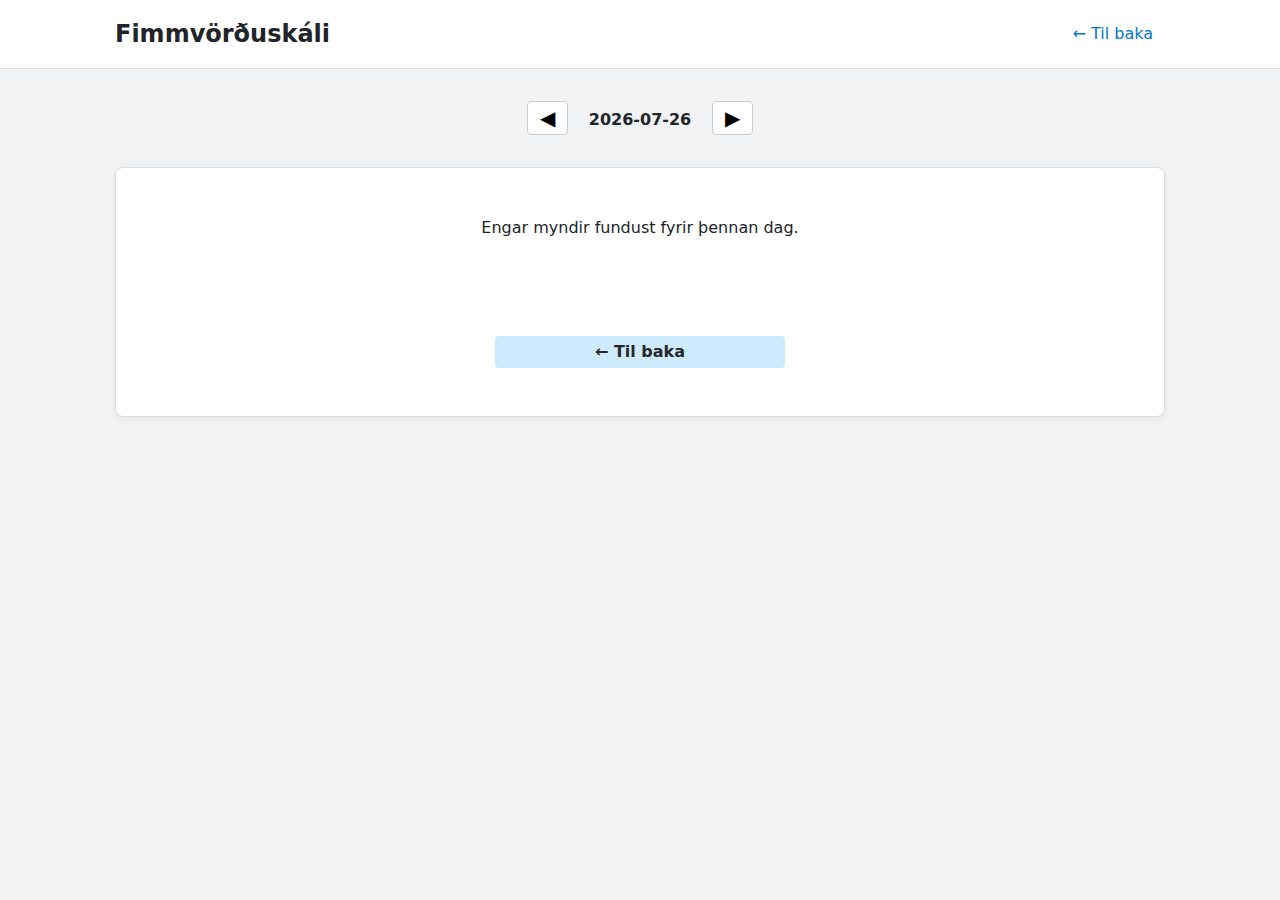
<file: web/history.html>
<!DOCTYPE html>
<html lang="is">
<head>
  <meta charset="UTF-8">
  <meta name="viewport" content="width=device-width,initial-scale=1">
  <title>Myndasafn – Fimmvörðuskáli</title>
  <link rel="stylesheet" href="styles.css?v=1">
</head>
<body>

    <header>
        <div class="centered-wrapper header-inner">
          <h1><a href="/">Fimmvörðuskáli</a></h1>
          <nav aria-label="Aðalvalmynd">
            <a href="index.html">← Til baka</a>
            </nav>
        </div>
      </header>
      

  <section id="day-selector" aria-label="Dagaval">
    <button id="prev-day" aria-label="Fyrri dagur">◀</button>
    <span id="current-day" role="status" aria-live="polite">Vel dag</span>
    <button id="next-day" aria-label="Næsti dagur">▶</button>
  </section>

  <main role="main" class="centered-wrapper">
    <div id="snapshot-grid" ></div>
    <!-- thumbnails will go here -->
    <section class="intro-section">
        <p style="text-align:center; margin-top:2rem;">
            <a href="/"
               class="cta-button" target="_blank" rel="noopener">
               ← Til baka
            </a>
    
          </p>
          
      </section>
  </main>

  
  <div id="lightbox" aria-hidden="true" role="dialog" aria-modal="true" aria-labelledby="lightbox-heading">
    <div class="lightbox-backdrop"></div>
    <img id="lightbox-img" alt="">
    <button id="lightbox-close" aria-label="Loka við stórmynd">×</button>
  </div>

  <script src="global.js?v=2"></script>
  <script src="history.js?v=2"></script>
</body>
</html>
</file>
<file: web/styles.css>
/* ===== Global Base Styles ===== */
html {
    box-sizing: border-box;
    font-size: 16px;
    line-height: 1.5;
    scroll-behavior: smooth;
  }
  
  *, *::before, *::after {
    box-sizing: inherit;
  }
  
  body {
    margin: 0;
    padding: 0;
    font-family: system-ui, sans-serif;
    background-color: #f0f2f4;
    color: #212529;
  }
  
  /* ===== Layout ===== */
  
  
  header {
    background-color: #ffffff;
    border-bottom: 1px solid #ddd;
  }

  
  .centered-wrapper {
    max-width: 1050px;
    margin: 0 auto;
    padding-left: 0;
    padding-right: 0;
  }
  
  
  
  header h1 {
    margin: 0;
    font-size: 1.5rem;
    flex-grow: 1;
  }

  .header-inner {
    display: flex;
    align-items: center;
    justify-content: space-between;
    padding: 1rem 0;
  }


header h1 a {
    color: inherit;
    text-decoration: none;
  }
  
  header h1 a:hover,
  header h1 a:focus {
    text-decoration: underline;
  }
  
  nav {
    display: flex;
    gap: 1rem;
  }
  
  nav a {
    color: #0077cc;
    text-decoration: none;
    font-weight: 500;
    padding: 0.35rem 0.75rem;
    border-radius: 4px;
    transition: background-color 0.2s ease;
  }
  
  nav a:hover,
  nav a:focus {
    background-color: #eef6fc;
    text-decoration: none;
    outline: none;
  }
  
  
  main.centered-wrapper {
    background: #fff;
    border: 1px solid #ddd;
    border-radius: 8px;
    box-shadow: 0 2px 8px rgba(0,0,0,0.05);
    padding: 2rem 1rem;    /* inner breathing room */
    margin-top: 1rem;      /* tuck up under header border */
  }
  
  
  .intro-section {
    margin-top: 0;
    padding-top: 0;
    padding-bottom: 0;
    padding-left: 3rem;
    padding-right: 3rem;
    margin-bottom: 0;
  }
  
  .intro {
    font-size: 1rem;
    margin: 0 0 1.5rem 0;
    text-align: left;
  }

  .camera-icon {
    font-size: 2em;
    margin-bottom: 0.5em;
  }

  .camera-icon span {
    font-size: 0.7em;
  }



  .main-intro {
    display: grid;
    grid-template-columns: 1fr;
    grid-template-areas:
      "icon"
      "p1"
      "weather"
      "p2";
    gap: 0rem;
  }
  
  .main-intro .camera-icon {
    grid-area: icon;
  }
  
  .main-intro .intro:nth-of-type(1) {
    grid-area: p1;
  }
  
  .main-intro .weathercloud {
    grid-area: weather;
    justify-self: center;
    width: 90px;
    height: 90px;
    background: #f7fbff;
    border: 1px solid #c7e0f5;
    border-radius: 8px;
    padding: 1rem;
    margin: 0 0 1rem 1.5rem;
    text-align: center;
    box-shadow: 0 1px 4px rgba(0, 0, 0, 0.08);
  }
  
  .main-intro .intro:nth-of-type(2) {
    grid-area: p2;
  }
  
  .main-intro .weathercloud a {
    text-decoration: none;
    color: #0077cc;
    font-weight: 600;
    font-size: 0.8em;
  }
  
  .main-intro .weathercloud-icon {
    font-size: 1.6em;
    display: block;
    margin-bottom: 0.25em;
  }
  
  

  .cta-button {
    display: inline-block;
    padding: 0.25rem 0.7rem;
    background: #ceeaff;
    color: rgb(39, 39, 39);
    border-radius: 4px;
    text-decoration: none;
    font-weight: 600;
    margin-left: 0.5rem;
    margin-right: 0.5rem;
    margin-top: 3rem;
    min-width: 0px;
  }
  .cta-button:hover,
  .cta-button:focus {
    background: #005fa3;
  }

  @media (min-width: 900px) {
    .main-intro {
      grid-template-columns: 1fr 140px;
      grid-template-areas:
        "icon      weather"
        "p1        weather"
        "p2        weather";
      align-items: start;
    }
  
    .main-intro .weathercloud {
      justify-self: end;
    }

    .cta-button {
        min-width: 290px;
      }
  }
  
  
 

  
  #day-selector {
    text-align: center;
    margin: 2rem auto;
  }
  
  #day-selector button {
    font-size: 1.25rem;
    padding: 0.25rem 0.75rem;
    margin: 0 1rem;
    background: #ffffff;
    border: 1px solid #ccc;
    border-radius: 4px;
    cursor: pointer;
  }
  
  #day-selector span {
    font-weight: bold;
    font-size: 1rem;
  }
  
  h2 {
    font-size: 1.25rem;
    margin-top: 1.5rem;
  }
  
  /* ===== Snapshot Grid ===== */
  #snapshot-grid {
    display: flex;
    flex-wrap: wrap;
    justify-content: center;
    gap: 1rem;
    margin-bottom: 2rem;
  }
  
  .tile {
    flex: 1 1 220px;
    max-width: 220px;
    text-align: center;
  }
  
  .tile img {
    width: 100%;
    height: auto;
    border-radius: 4px;
    display: block;
    margin: 0 auto;
    cursor: pointer;
    aspect-ratio: 16 / 9;
    object-fit: cover;
  }
  
  .tile img:focus {
    outline: 3px solid #0077cc;
    outline-offset: 4px;
  }
  
  /* ===== Responsive Adjustments ===== */
  @media (max-width: 1000px) {
    .tile {
      flex: 1 1 30%;
    }
    header h1 { 
        padding-left: 1rem;
    }
  }
  
  @media (max-width: 700px) {
    .tile {
      flex: 1 1 45%;
    }
    header h1 { 
        padding-left: 1rem;
    }
  }
  
  @media (max-width: 480px) {
    .tile {
        flex: 1 1 100%;
        max-width: 120px;
        margin-left: auto;
        margin-right: auto;
      }
    
      .tile img {
        width: 100%;
        max-width: 100%;
        height: auto;
      }
    header h1 { 
        padding-left: 1rem;
    }
  }
  
  /* ===== Period Sections ===== */
  section h2 {
    border-bottom: none;
    padding-bottom: 0;
    margin-bottom: 0.5rem;
    font-size: 1.1rem;
    font-weight: 600;
    text-align: center;
  }
  
  .period-row {
    display: flex;
    flex-wrap: wrap;
    gap: 1em;
    justify-content: center;
  }
  
  /* ===== Lightbox Modal ===== */
  #lightbox {
    display: none;
    position: fixed;
    inset: 0;
    background-color: rgba(0, 0, 0, 0.85);
    justify-content: center;
    align-items: center;
    z-index: 1000;
  }
  
  #lightbox[aria-hidden="false"] {
    display: flex;
  }
  
  #lightbox img {
    max-width: 90vw;
    max-height: 90vh;
    border-radius: 4px;
  }
  
  #lightbox-close {
    position: absolute;
    top: 1rem;
    right: 1rem;
    font-size: 2rem;
    color: white;
    background: transparent;
    border: none;
    cursor: pointer;
    padding: 0.5rem;
  }
  
  #lightbox-close:focus {
    outline: 3px solid #ffffff;
    outline-offset: 4px;
  }
</file>
